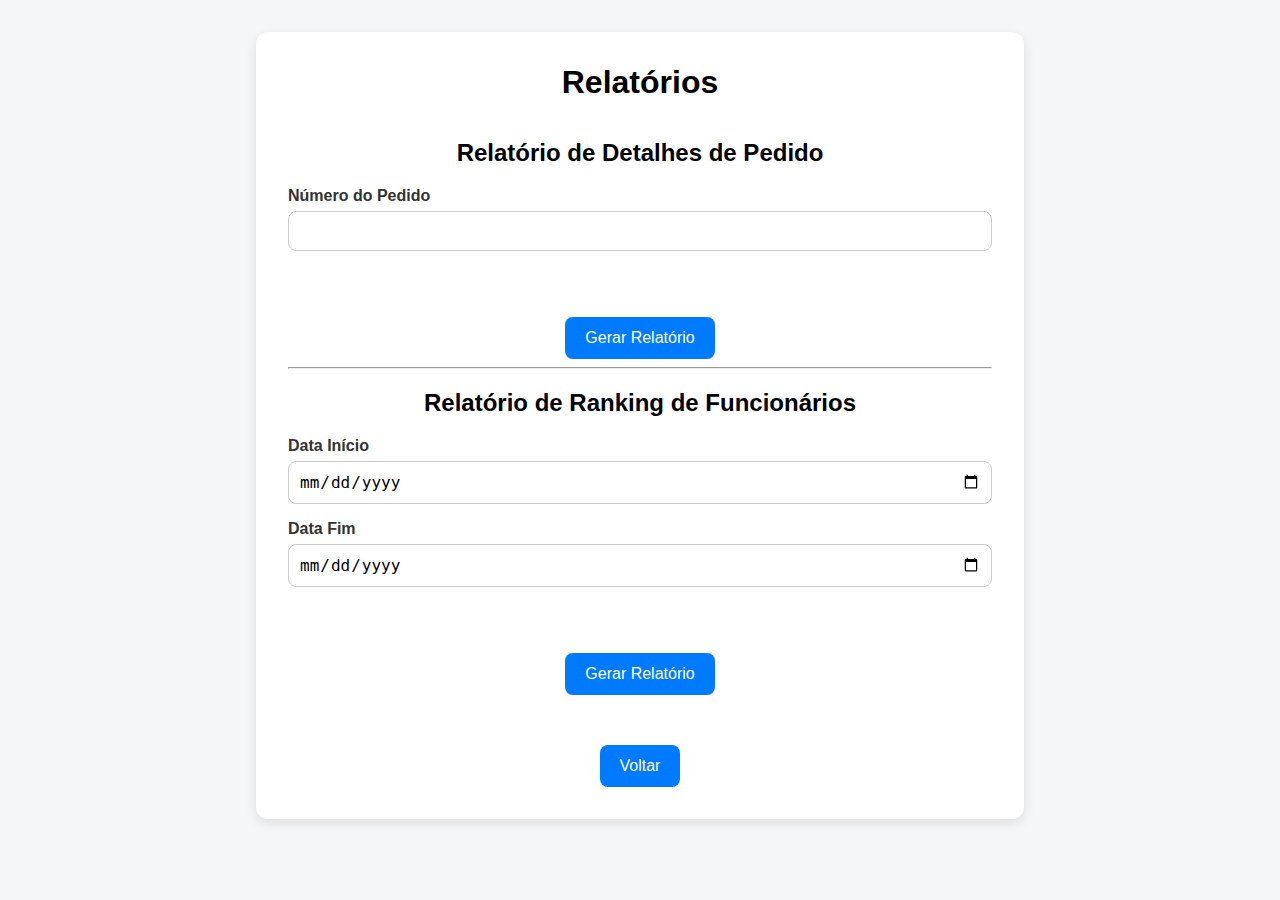
<file: templates/form_report.html>
<!DOCTYPE html>
<html lang="en">
    <head>
        <meta charset="UTF-8" />
        <meta name="viewport" content="width=device-width, initial-scale=1.0" />
        <title>Relatórios - Northwind</title>
        <link rel="stylesheet" href="/static/styles.css" />
        <script src="/static/global-script.js"></script>
    </head>
    <body>
        <div class="container">
            <h1>Relatórios</h1>
            <br />

            <h2>Relatório de Detalhes de Pedido</h2>
            <form action="/relatorios/pedido" method="get">
                <div>
                    <label for="orderid">Número do Pedido</label>
                    <input type="number" id="orderid" name="orderid" required />
                </div>
                <br />
                <div class="div-button">
                    <button id="btn-pedido" type="submit">Gerar Relatório</button>
                </div>
            </form>

            <hr />

            <h2>Relatório de Ranking de Funcionários</h2>
            <form action="/relatorios/ranking" method="get">
                <div>
                    <label for="data_inicio">Data Início</label>
                    <input type="date" id="data_inicio" name="inicio" required />
                </div>
                <div>
                    <label for="data_fim">Data Fim</label>
                    <input type="date" id="data_fim" name="fim" required />
                </div>
                <br />
                <div class="div-button">
                    <button id="btn-rank" type="submit">Gerar Relatório</button>
                </div>
            </form>

            <br />
            <div class="div-button">
                <button onclick="redirectTo('home')">Voltar</button>
            </div>
        </div>

        <script>
            const buttonOrder = document.getElementById('btn-pedido')
            buttonOrder.addEventListener('submit', function (event){
                event.preventDefault()
                const orderId = document.getElementById('orderid').value
                if (orderId) {
                    window.location.href = `/relatorios/pedido/${orderId}`
                }
            })

            const buttonRanking = document.getElementById('btn-rank')
            buttonRanking.addEventListener('submit', function (event){
                event.preventDefault()
                const dataInicio = document.getElementById('data_inicio').value
                const dataFim = document.getElementById('data_fim').value
                if (dataInicio, dataFim) {
                    window.location.href = `/relatorios/ranking/${dataInicio}${dataFim}`
                }
            })
        </script>
    </body>
</html>
</file>
<file: static/styles.css>
* {
    box-sizing: border-box;
}

h2 {
    text-align: center;
    width: 100%;
}

h1 {
    text-align: center;
    margin: 0 0.5em;
}

.dao-option {
    display: flex;
    gap: 1rem;
    margin: 1rem 0;
    justify-content: center;
}

.dao-option span {
    position: relative;
}

.dao-option input[type="radio"] {
    display: none;
}

.dao-option label {
    display: inline-block;
    padding: 10px 20px;
    border: 2px solid #007bff;
    border-radius: 8px;
    cursor: pointer;
    transition: background-color 0.3s, color 0.3s;
    background-color: white;
    color: #007bff;
    font-weight: bold;
}

.dao-option input[type="radio"]:checked + label {
    background-color: #007bff;
    color: white;
}

body {
    font-family: Arial, sans-serif;
    background-color: #f4f6f8;
    margin: 0;
    padding: 2rem;
}

.container {
    background-color: white;
    max-width: 60vw;
    margin: 0 auto;
    padding: 2rem;
    border-radius: 12px;
    box-shadow: 0 4px 12px rgba(0, 0, 0, 0.1);
}

#order-info {
    display: grid;
    grid-template-columns: 1fr 1fr;
    gap: 1rem;
    padding: 1rem;
}

#order-item-info {
    display: flex;
    justify-content: space-between;
    gap: 0.5em;
    margin-top: 0.5rem;
    flex-wrap: wrap;
}

#order-item-info > div > input {
    width: 15vw;
}

#add-item-bttn {
    margin-top: 1.5em;
}

#items-display {
    width: 100%;
    border-collapse: collapse;
    margin-top: 1rem;
}

#items-display th,
#items-display td {
    border: 1px solid #ccc;
    padding: 0.5rem;
    text-align: left;
}

#items-display th {
    background-color: #f2f2f2;
}


label {
    display: block;
    font-weight: bold;
    margin-bottom: 6px;
    color: #333;
}

input,
select {
    width: 100%;
    padding: 10px;
    margin-bottom: 16px;
    border: 1px solid #ccc;
    border-radius: 8px;
    font-size: 1rem;
}

input:focus,
select:focus {
    border-color: #007bff;
    outline: none;
    background-color: #f0f8ff;
}

button {
    background-color: #007bff;
    color: white;
    padding: 12px 20px;
    border: none;
    border-radius: 8px;
    font-size: 1rem;
    cursor: pointer;
    transition: background-color 0.2s ease;
}

.div-button {
    display: flex;
    justify-content: center;
    gap: 1rem;
    margin-top: 2rem;
}

button:hover {
    background-color: #0056b3;
}
</file>
